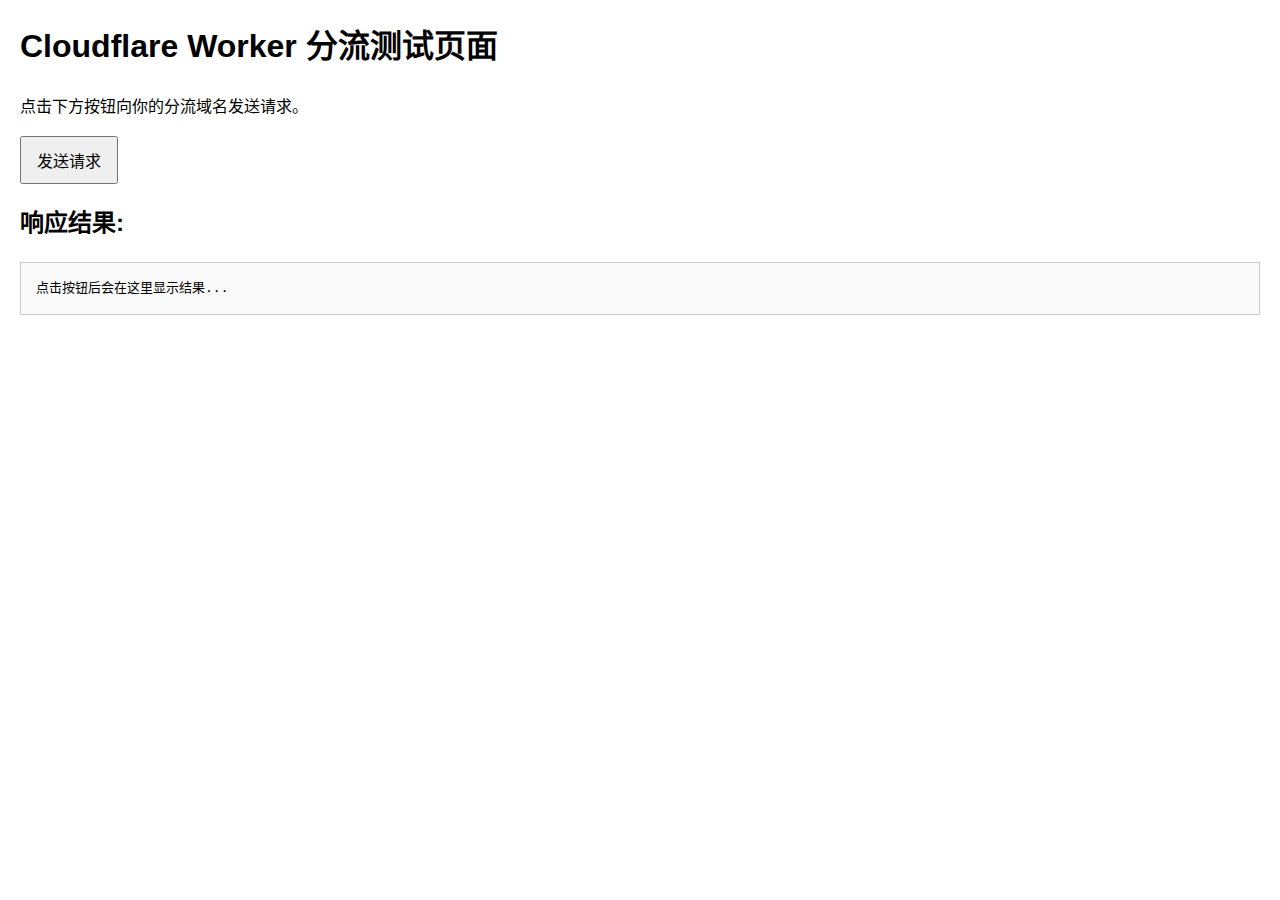
<file: index.html>
<!DOCTYPE html>
<html lang="zh-CN">
<head>
    <meta charset="UTF-8">
    <meta name="viewport" content="width=device-width, initial-scale=1.0">
    <title>Cloudflare Worker 分流测试</title>
    <style>
        body {
            font-family: sans-serif;
            line-height: 1.6;
            margin: 20px;
        }
        #results {
            margin-top: 20px;
            padding: 15px;
            border: 1px solid #ccc;
            background-color: #f9f9f9;
            white-space: pre-wrap; /* 保留空白符和换行 */
            word-wrap: break-word; /* 自动换行 */
        }
        button {
            padding: 10px 15px;
            font-size: 16px;
            cursor: pointer;
        }
    </style>
</head>
<body>
    <h1>Cloudflare Worker 分流测试页面</h1>

    <p>点击下方按钮向你的分流域名发送请求。</p>

    <button id="sendRequestBtn">发送请求</button>

    <h2>响应结果:</h2>
    <pre id="results">点击按钮后会在这里显示结果...</pre>

    <script>
        // *** 请将这里替换为你配置了 Cloudflare Worker 的域名和路径 ***
        const targetUrl = "https://your-worker-domain.com/test";
        // 例如: "https://my-load-balanced-app.com/api/data"

        const sendRequestBtn = document.getElementById('sendRequestBtn');
        const resultsDiv = document.getElementById('results');

        sendRequestBtn.addEventListener('click', async () => {
            resultsDiv.textContent = '发送请求中...';

            try {
                // 使用 Fetch API 发送 GET 请求
                const response = await fetch(targetUrl);

                // 读取响应头部
                let headersText = '';
                response.headers.forEach((value, name) => {
                    headersText += `${name}: ${value}\n`;
                });

                // 读取响应体
                const responseBody = await response.text();

                // 构建并显示结果
                const resultText = `
URL: ${targetUrl}
状态码: ${response.status} ${response.statusText}
响应头部:
${headersText}

响应体:
${responseBody}
                `;

                resultsDiv.textContent = resultText;

                // 如果响应状态码不是成功的范围 (200-299)，进行提示
                if (!response.ok) {
                    resultsDiv.textContent += `\n\n警告: 响应状态码不是成功状态 (${response.status})`;
                    console.error('Request failed:', response.status, response.statusText);
                } else {
                     console.log('Request successful:', response.status);
                }

            } catch (error) {
                // 处理请求过程中发生的错误 (例如网络错误)
                resultsDiv.textContent = `请求失败: ${error}`;
                console.error('Fetch error:', error);
            }
        });
    </script>
</body>
</html>
</file>
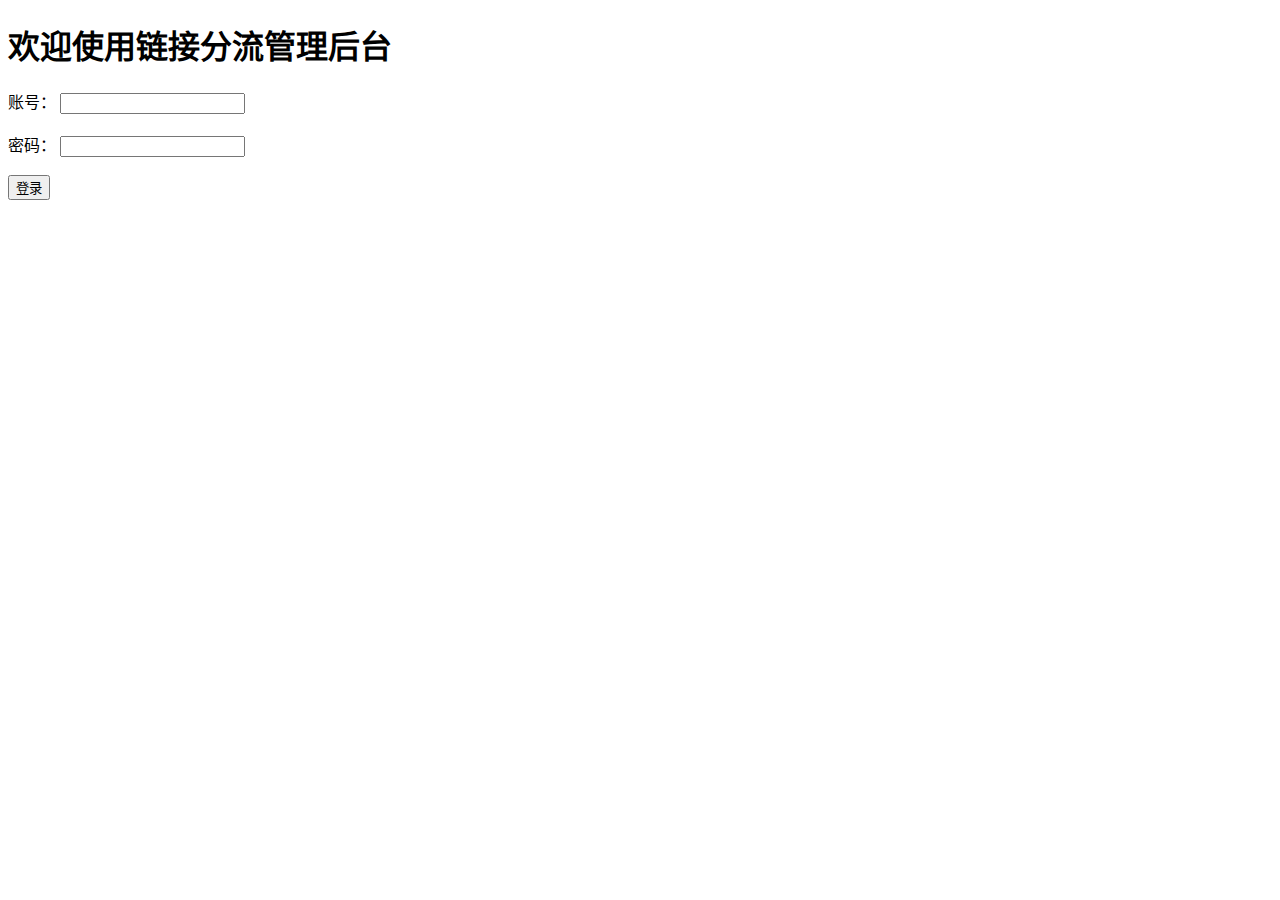
<file: stats.html>
<!DOCTYPE html>
<html lang="zh-CN">
<head>
  <meta charset="UTF-8" />
  <meta name="viewport" content="width=device-width, initial-scale=1.0" />
  <title>链接分流管理后台</title>
</head>
<body>
  <h1>欢迎使用链接分流管理后台</h1>
  <form id="loginForm">
    <label for="username">账号：</label>
    <input type="text" id="username" required><br><br>
    <label for="password">密码：</label>
    <input type="password" id="password" required><br><br>
    <button type="submit">登录</button>
  </form>
  <div id="app" style="display:none;">
    <h2>已登录</h2>
    <p>这里是链接管理界面（功能开发中）</p>
  </div>
  <script>
    document.getElementById('loginForm').onsubmit = function(e) {
      e.preventDefault();
      const u = document.getElementById('username').value;
      const p = document.getElementById('password').value;
      if (u === 'admin' && p === 'admin123') {
        document.getElementById('loginForm').style.display = 'none';
        document.getElementById('app').style.display = 'block';
      } else {
        alert('账号或密码错误');
      }
    }
  </script>
</body>
</html>
</file>
